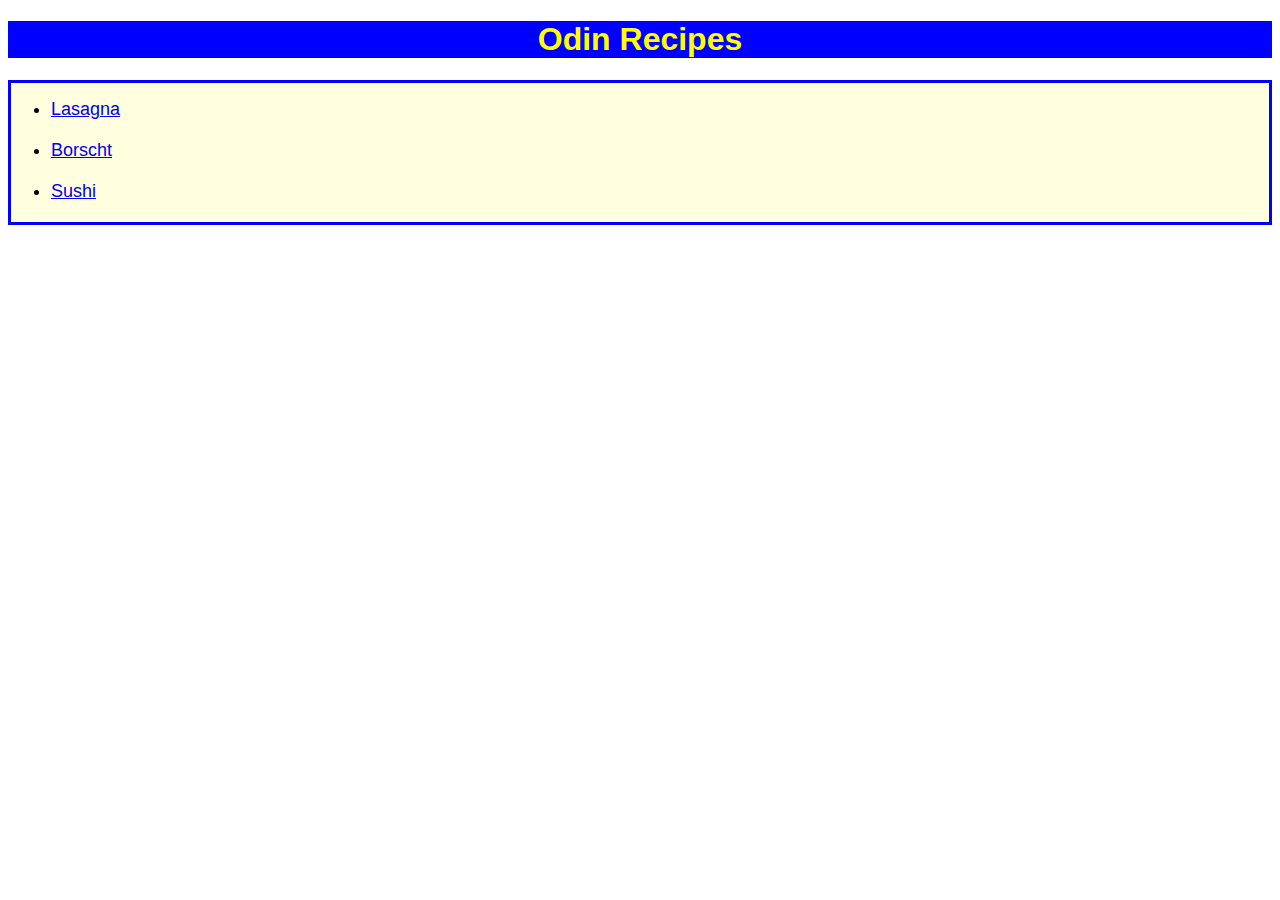
<file: index.html>
<!DOCTYPE html>
<html lang="en">
<head>
    <meta charset="UTF-8">
    <meta name="viewport" content="width=device-width, initial-scale=1.0">
    <title>odin-recipes</title>
    <link rel="stylesheet" href="index.css">
</head>
<body>
    <h1>Odin Recipes</h1>
    <div>
         <ul>
            <li><a href="./recipes/lasagna.html">Lasagna</a></li>
            <li><a href="./recipes/borscht.html">Borscht</a></li>
            <li><a href="./recipes/sushi.html">Sushi</a></li>
         </ul>
    </div>
</body>
</html>
</file>
<file: index.css>
* {
    font-family: "Arial", "Helvetica", sans-serif;
}

h1 {
    color: yellow;
    background-color: blue;
    text-align: center;
}

li {
    font-size: large;
    margin-bottom: 20px;
}

div {
    border: 3px solid blue;
    background-color: lightyellow;
}
</file>
